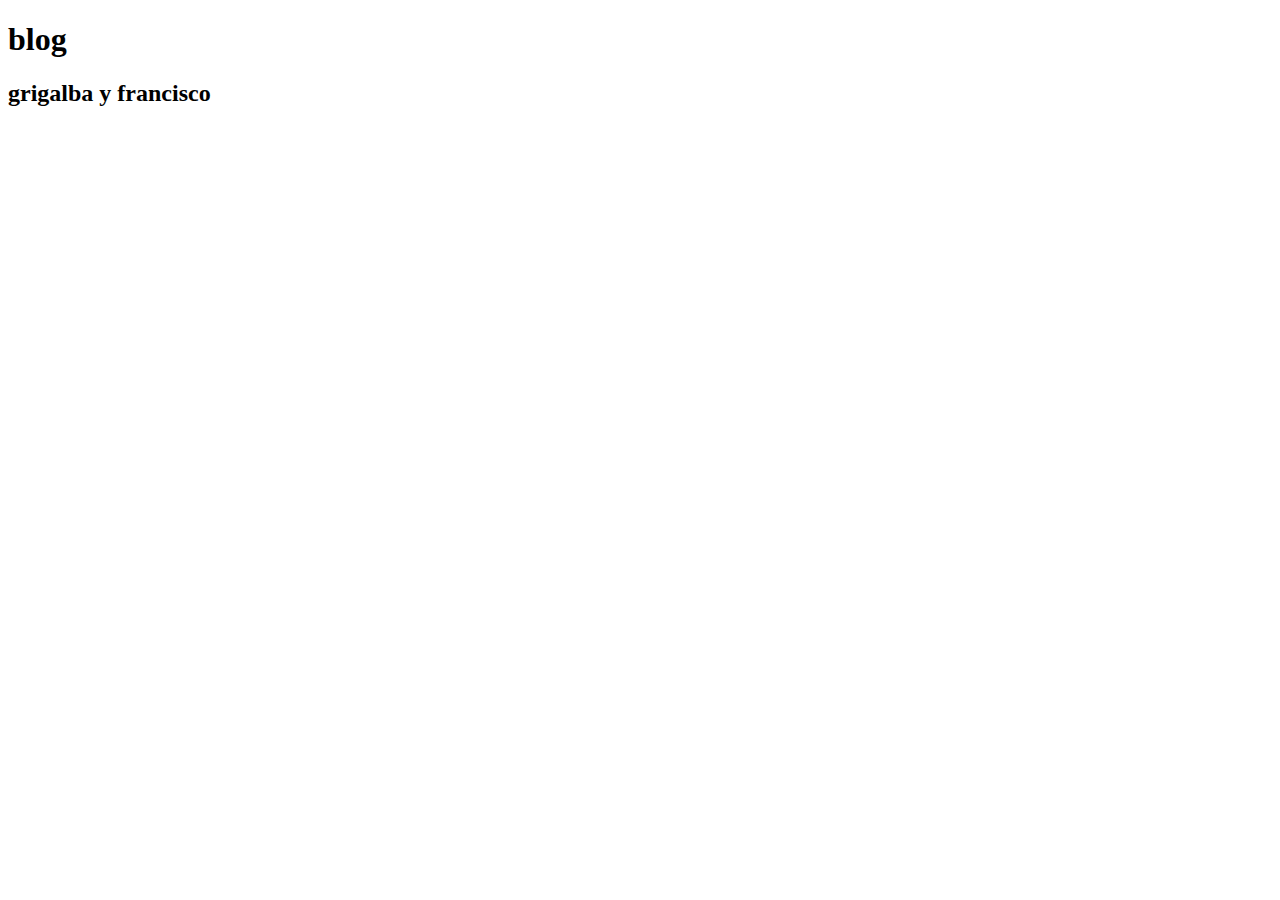
<file: index.html>
<!DOCTYPE html>
<meta charset="UTF-8">
<!--inicio archivo html-->
<html>
    <!--inicio y termina head-->
    <head></head>
    <!--inicia y termina title-->
    <title>index</title>
    <!--icicia body-->
    <body>
        <p>
            <h1>blog </h1>
            <h2>grigalba y francisco</h2>
        </p>
    </body>
    <!--termina body-->
</html>
<!--termina archivo html-->
</file>
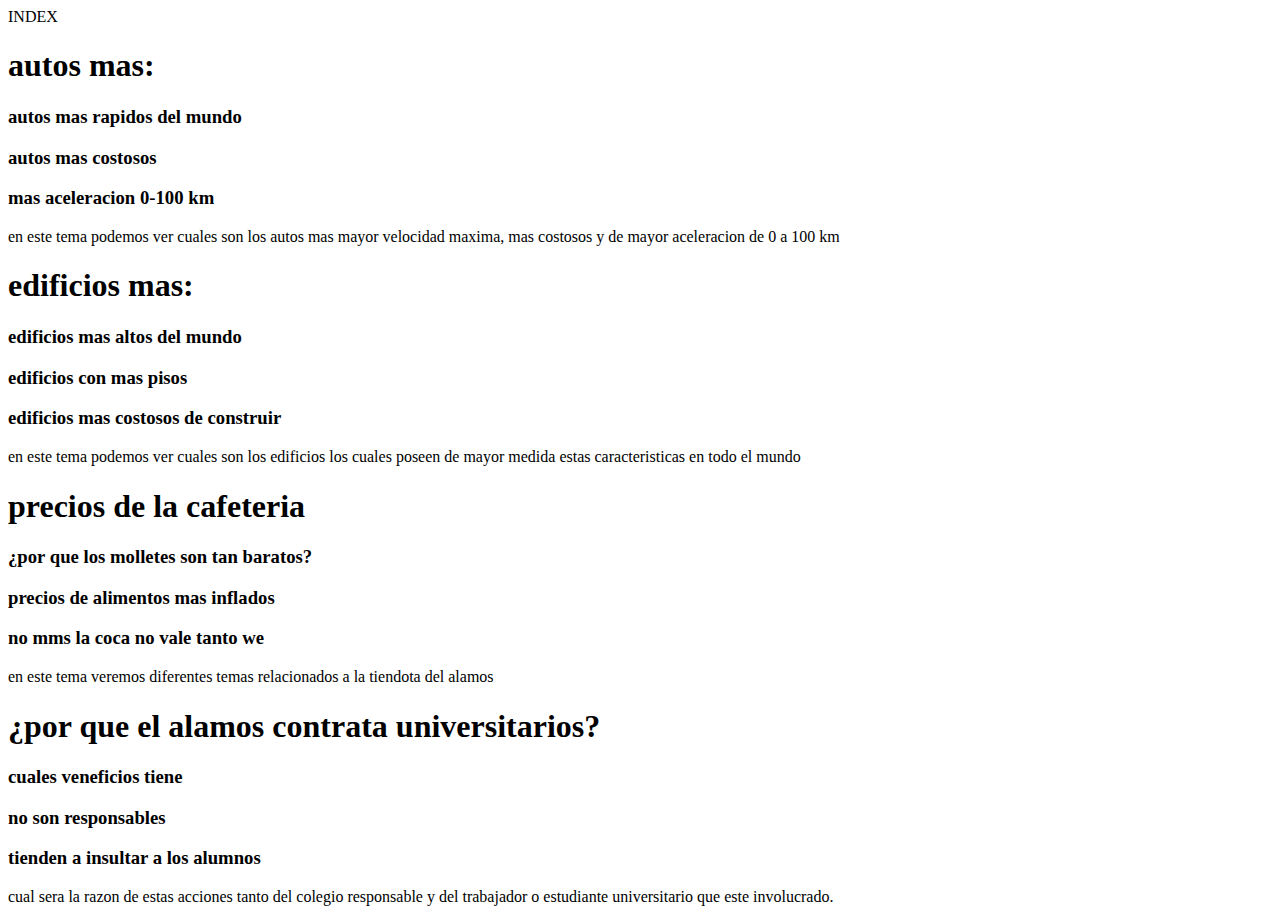
<file: propuestas.html>
<!DOCTYPE html>
<!--inicia html-->
<html lang="esp">
    <!--inicia head-->
    <head>
        <meta cherset="UTF-8"
        <title>INDEX</title>
    <head>
    <!--termina head-->
    <!--inicia body-->
    <body>
        <!--tema 1 francisco-->
        <hgroup>
            <h1>autos mas:</h1>
            <h3>autos mas rapidos del mundo</h3>
            <h3>autos mas costosos</h3>
            <h3>mas aceleracion 0-100 km</h3>
        </hgroup>
        <p>en este tema podemos ver cuales son los
            autos mas mayor velocidad maxima, mas 
            costosos y de  mayor aceleracion de 0 
            a 100 km
        </p>
        <!--fin del tema 1-->

        <!--tema 2 francisco-->
        <hgroup>
            <h1>edificios mas:</h1>
            <h3>edificios mas altos del mundo</h3>
            <h3>edificios con mas pisos</h3>
            <h3>edificios mas costosos de construir</h3>
        </hgroup>
        <p>en este tema podemos ver cuales son los
            edificios los cuales poseen de mayor 
            medida estas caracteristicas en todo
            el mundo
        </p>
        <!--fin del tema 2-->

        <!--tema 1 grijalba-->
        <hgroup>
            <h1>precios de la cafeteria</h1>
            <h3>¿por que los molletes son tan baratos?</h3>
            <h3>precios de alimentos mas inflados</h3>
            <h3>no mms la coca no vale tanto we</h3>
        </hgroup>
            <p>en este tema veremos diferentes temas
                relacionados a la tiendota del alamos
            </p>
        <!-- fin del tema 2 -->

        <!--tema 2 grijalba-->
        <hgroup>
            <h1>¿por que el alamos contrata universitarios?</h1>
            <h3>cuales veneficios tiene</h3>
            <h3>no son responsables</h3>
            <h3>tienden a insultar a los alumnos</h3>
        </hgroup>
            <p> cual sera la razon de estas acciones tanto
                del colegio responsable y del trabajador
                o estudiante universitario que este involucrado.
                
            </p>
        <!--fin del tema 2-->
        </body>
        <!--termina body-->
    </html>
    <!--termina html-->
</file>
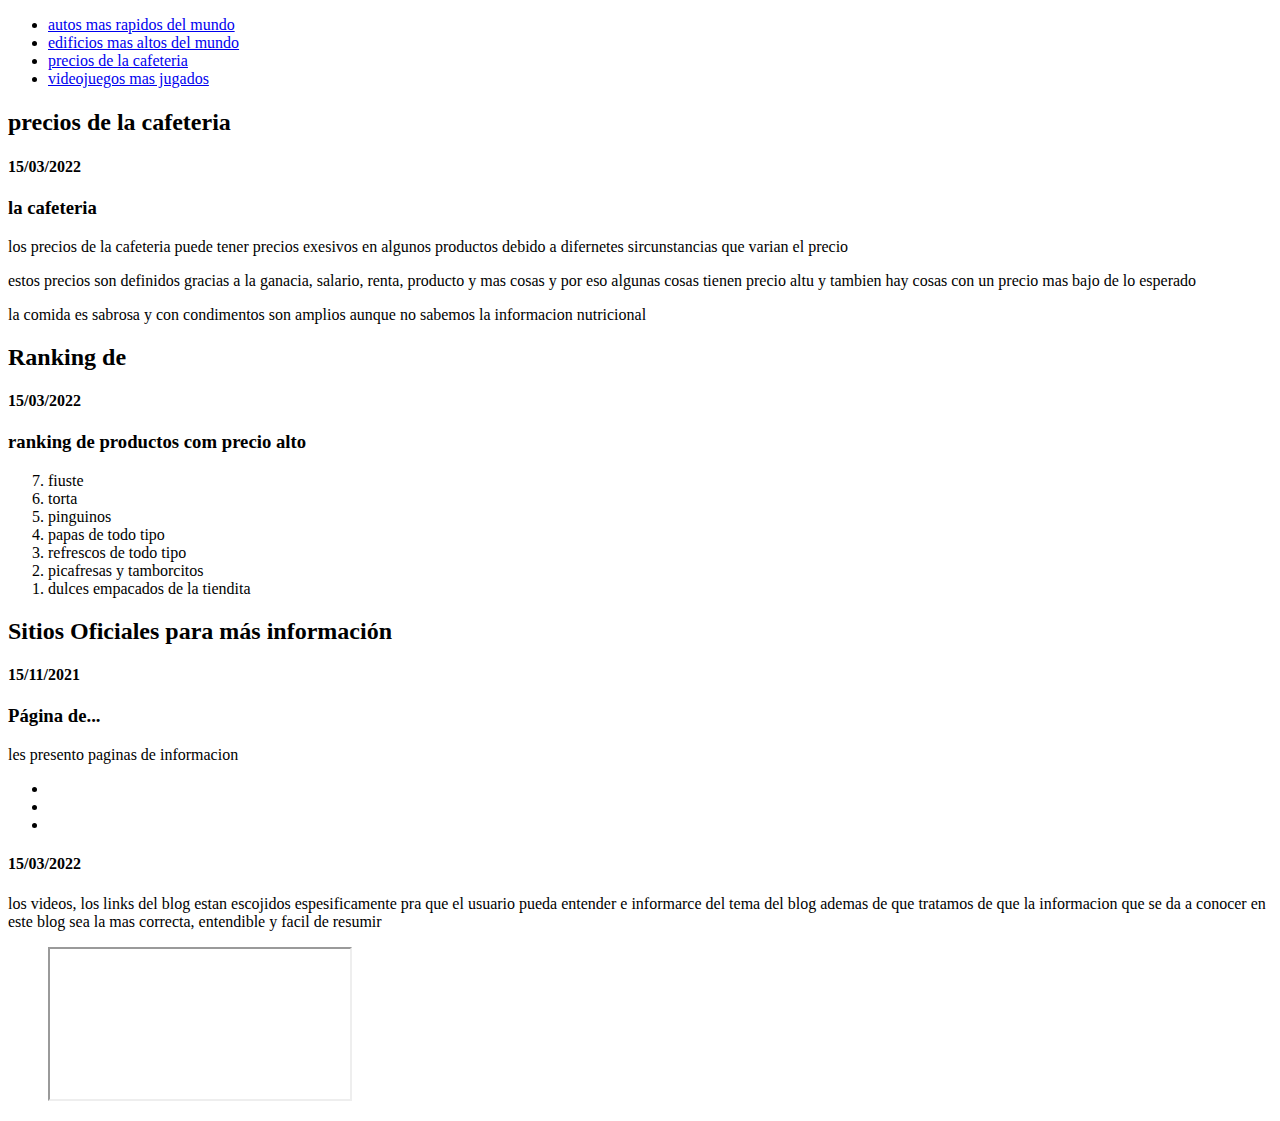
<file: tema 3.html>
<!DOCTYPE html>
<meta charset="utf-8">

<html lang="es">
<head>
    <meta charset="UTF-8">

    <title>precios de la cafeteria</title>
</head>
<body>
     <!--Comienza etiqueta para barra de navegación-->
     <nav>
        <!--Comienza etiqueta para listas desordenadas-->
        <ul>
            <!--Comienzan y terminan cada una de las referencias a los otros archivos-->
            <li><a href="index.html" target="_blank">autos mas rapidos del mundo</a></li>
            <li><a href="tema2.html" target="_blank">edificios mas altos del mundo</a></li>
            <li><a href="tema3.html" target="_blank">precios de la cafeteria</a></li>
            <li><a href="tema4.html" target="_blank">videojuegos mas jugados</a></li>
        </ul>
        <!--Termina etiqueta para listas desordenadas-->
    </nav>
    <!--Termina etiqueta para barra de navegación-->
    <section>
        <header>
            <h1></h1>
        </header>

            <main>
                <!--Aquí van los articles **-->
                <!--Inicia primera entrada-->
                <article>
                    <header>
                        <hgroup>
                            <h2>precios de la cafeteria</h2>
                            <h4>15/03/2022</h4>
                        </hgroup>
                    </header>
                    <div>
                        <h3>la cafeteria</h3>
                        <p>
                            los precios de la cafeteria puede tener precios exesivos en
                            algunos productos debido a difernetes sircunstancias que
                            varian el precio
                        </p>
                        <p>
                            estos precios son definidos gracias a la ganacia, salario,
                            renta, producto y mas cosas y por eso algunas cosas tienen
                            precio altu y tambien hay cosas con un precio mas bajo de
                            lo esperado
                        </p>
                        <p>
                            la comida es sabrosa y con condimentos son amplios aunque
                             no sabemos la informacion nutricional
                        </p>
                    </div>
                    <footer>

                    </footer>
                </article>
                <!--Termina primera entrada-->
                <!--Inicia segunda entrada-->
                <article>
                    <header>
                        <hgroup>
                            <h2>Ranking de </h2>
                            <h4>15/03/2022</h4>
                        </hgroup>
                    </header>
                    <div>
                        <h3>ranking de productos com precio alto</h3>
                        <ol reversed>
                            <li>fiuste</li>
                            <li>torta</li>
                            <li>pinguinos</li>
                            <li>papas de todo tipo</li>
                            <li>refrescos de todo tipo</li>
                            <li>picafresas y tamborcitos</li>
                            <li>dulces empacados de la tiendita</li>
                        </ol>
                    </div>
                </article>
                <!--Termina segunda entrada-->
                <!--Inicia tercera entrada-->
                <article>
                    <header>
                        <h2>Sitios Oficiales para más información</h2>
                        <h4>15/11/2021</h4>
                    </header>
                    <div>
                        <h3>Página de...</h3>
                        <p>
                            les presento paginas de informacion
                        </p>
                        <ul>
                            <li><a href="https://www.bbc.com/mundo/noticias-57365338" target="_blank"></a></li>
                            <li><a href="https://www.bbc.com/mundo/noticias-42913421" target="_blank"></a></li>
                            <li><a href="https://www.bbva.com/es/precios-que-hoy-suben-y-manana-bajan-cuales-son-los-motivos/" target="_blank"></a></li>
                        </ul>
                    </div>
                </article>
                <!--Termina tercera entrada-->
                <!--Inicia cuarta entrada-->
                <article>
                    <header>
                        <hgroup>
                            <h4>15/03/2022</h4>
                        </hgroup>
                    </header>
                    <div>
                        <h3></h3>
                        <p>
                            los videos, los links del blog estan escojidos espesificamente 
                            pra que el usuario pueda entender e informarce del tema del 
                            blog ademas de que tratamos de que la informacion que se da 
                            a conocer en este blog sea la mas correcta, entendible y facil
                            de resumir
                        </p>
                        <figure>
                            <iframe src="https://www.youtube.com/watch?v=jHyWfIJqoIc" </iframe>
                                <figcaption>Video sobre los encarecimientos de la comida</figcaption>
                        </figure>
                        <p>
                           el video muestra una de las mayores razones por la cual los
                           productos se van haciendo cada vez mas costosos, muestra por 
                           que estan escaseando los productos y la subida de precio de 
                           los mismos
                        </p>
                        <p>
                            
                        </p>
                    </div>
                    <footer>

                    </footer>
                </article>
                <!--Termina cuarta entrada-->
                <!--inicia quinta entrada-->
                <article>
                    <header>
                        <hgroup>
                            <!--titulo del archivo con icono-->
                            <h2><img src="https://www.allofjose.com/uploads/4/5/8/9/45898873/editor/la-tiendita.png?1621256379"></h2>
                                <!--fecha -->
                                <h4>16/03/22</h4>
                        </hgroup>
                    </header>
                    <div>

                        <h3>los precios</h3>
                        <p>los precios se an ido ajustando a los tiempos mas 
                            recientes, con la devaluacion de la moneda, el 
                            precio de los alimentos, salarios de los trabajadores
                            y la gancia son los mas responsables de que las cosas
                            no valgan lo ismo que hace 5 años
                        </p>

                        <figure>
                            <img src="https://images11.eitb.eus/multimedia/images/2018/01/03/2231610/20180103141850_subida-precios_foto610x342.jpg"></h2>
                            <figcaption>esta es una imagen que representa la subida 
                                de precio de algunos alimentos de la tiendita con 
                                el pasar del tiempo
                            </figcaption>
                        </figure>

                    </div>

                    <footer>
                        <!--datos del autor-->
                        <div>
                            <span>Juan Pablo Grigalba</span> <a href="_blank"></a>
                        </div>
                        <!--fin de los datos del autor-->
                        <!--bibliografia-->
                        <blockquote>
                            <p>cita de pagina</p>
                        </blockquote>
                        <!--fin de biografia-->
                    </footer>
                </article>
                <!--termina quinta entrada-->
            </main>

            <aside>
                <!-- Barra lateral-->
            </aside>
            <footer>
                <!--Pie de página-->
            </footer>
    </section>
</body>
</html>
</file>
